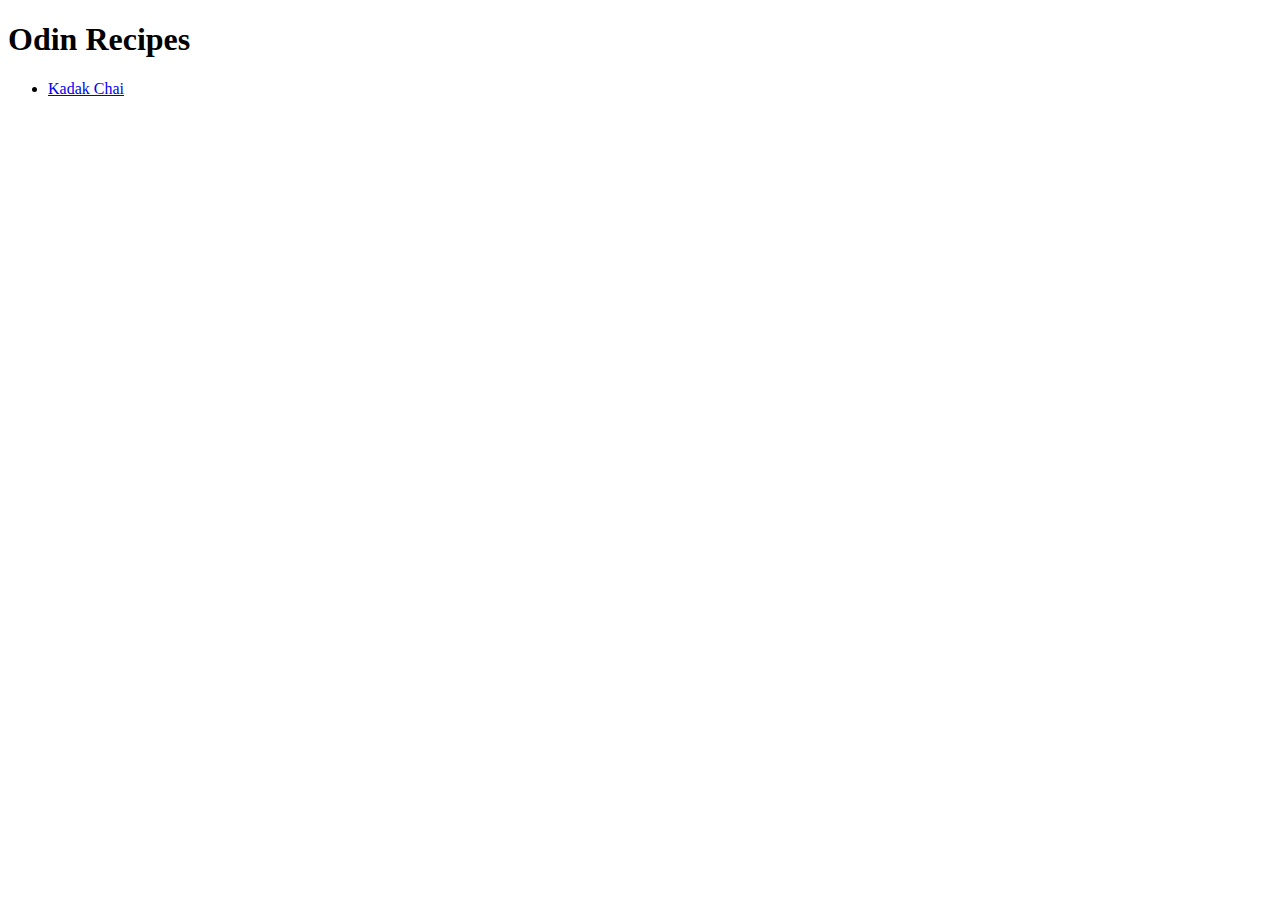
<file: odin-recipes/index.html>
<!DOCTYPE html>
<html lang="en">
<head>
    <meta charset="UTF-8">
    <meta http-equiv="X-UA-Compatible" content="IE=edge">
    <meta name="viewport" content="width=device-width, initial-scale=1.0">
    <title>The Odin Recipe</title>
</head>
<body>
    <h1>Odin Recipes</h1>
    <ul>
        <li><a href="./recipes/chai.html">Kadak Chai</a></li>
    </ul>
</body>
</html>
</file>
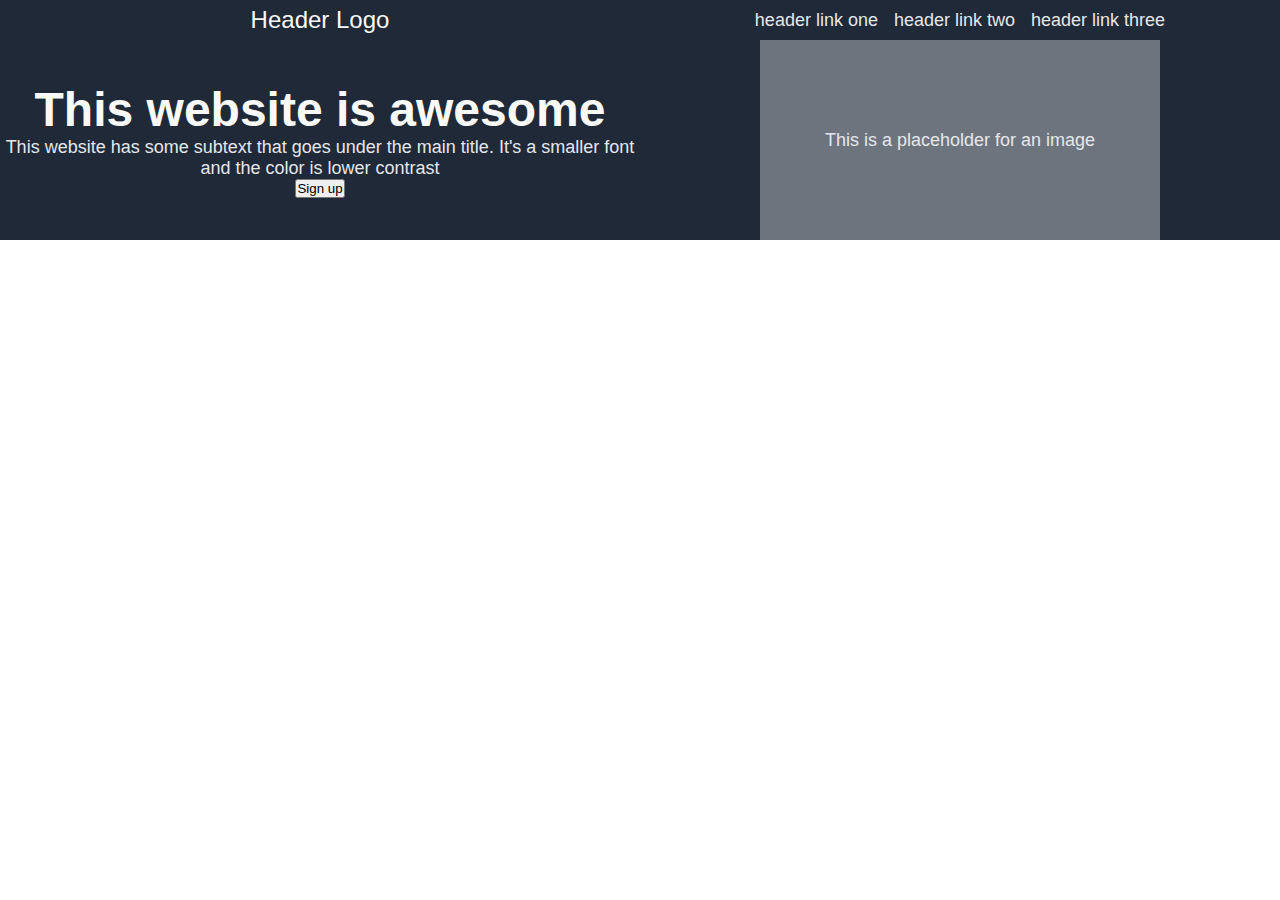
<file: the-landing-page/index.html>
<!DOCTYPE html>
<html lang="en">
<head>
    <meta charset="UTF-8">
    <meta http-equiv="X-UA-Compatible" content="IE=edge">
    <meta name="viewport" content="width=device-width, initial-scale=1.0">
    <link rel="stylesheet" href="./style.css">
    <title>The Landing Page</title>
</head>
<body>
    <header>
        <div class="leftSection">Header Logo</div>
        <div class="rightSection">
            <ul>
                <li>header link one</li>
                <li>header link two</li>
                <li>header link three</li>
            </ul>
        </div>
    </header>
    <div class="main">
        <div class="hero">
            <div class="textContent">
                <h1 class="primaryText">This website is awesome</h1>
                <p class="secondaryText">
                    This website has some subtext that goes under the main title. It's a smaller font and the 
                    color is lower contrast
                </p>
                <button>Sign up</button>
            </div>
            <div class="image">
                <div class="imgPlaceholder">
                    <p class="secondaryText">This is a placeholder for an image</p>
                </div>
            </div>
        </div>
        <div class="random"></div>
        <div class="quoteSection"></div>
        <div class="sign"></div>
    </div>
    <footer></footer>
</body>
</html>
</file>
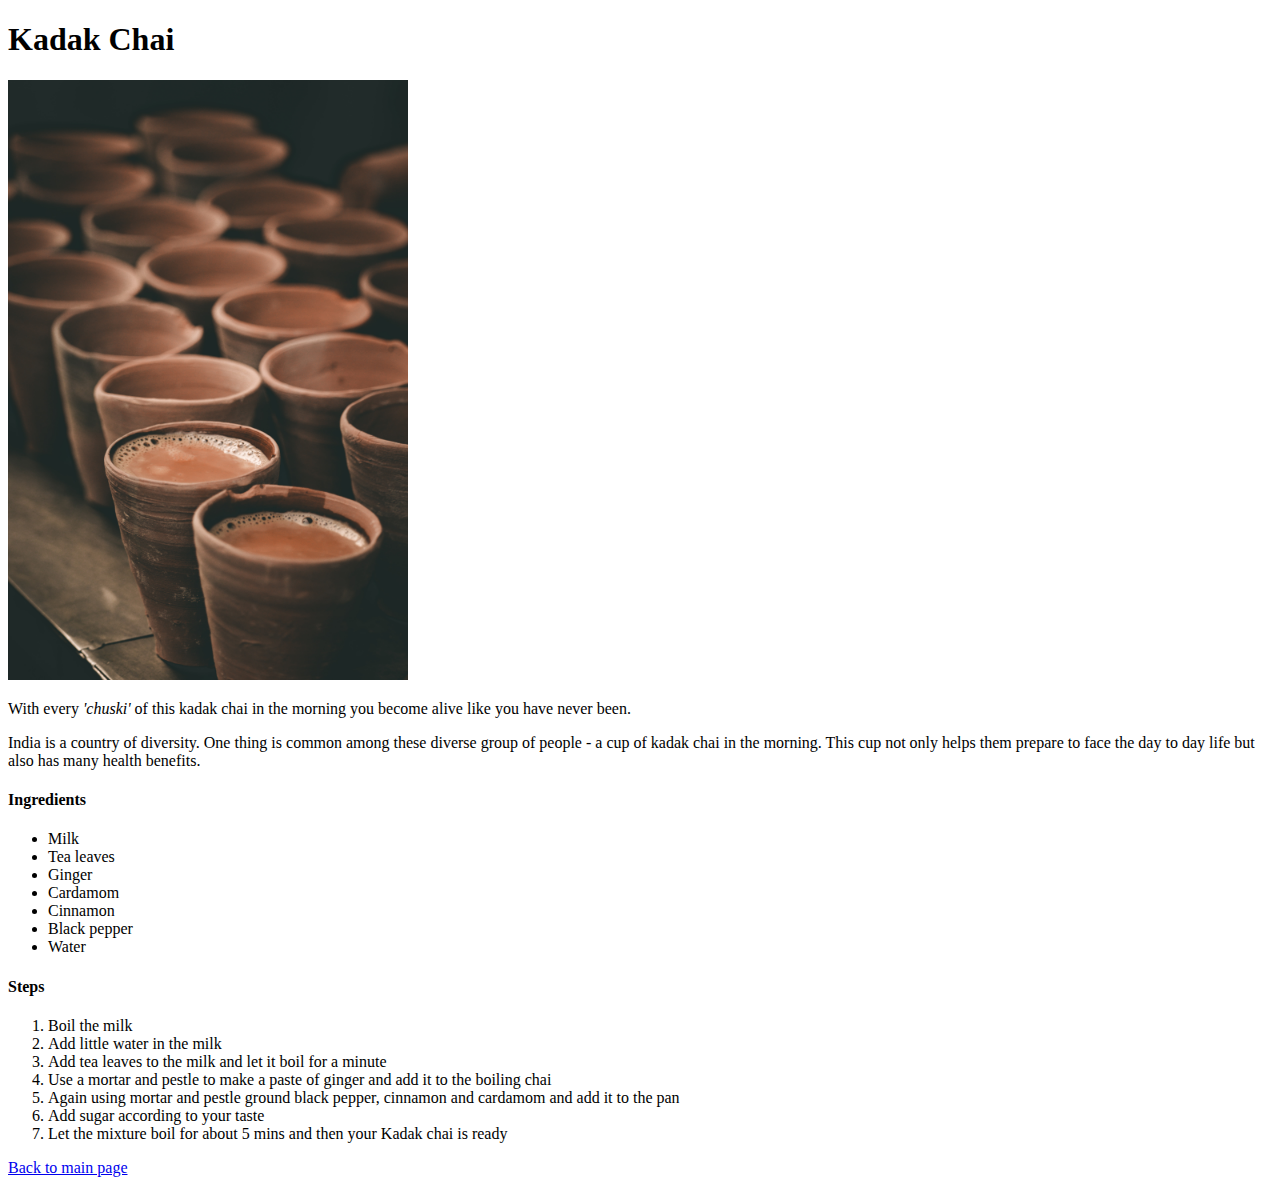
<file: odin-recipes/recipes/chai.html>
<!DOCTYPE html>
<html lang="en">
    <head>
        <meta charset="UTF-8">
        <title>Kadak Chai</title>
    </head>
    <body>
        <h1>Kadak Chai</h1>
        <img src="./chai.jpg" height="600px" width="400px">
        <p>With every <em>'chuski'</em> of this kadak chai in the morning you become alive like you have never been.</p>
        <p>India is a country of diversity. One thing is common among these diverse group of people - a cup of kadak chai in the morning.
            This cup not only helps them prepare to face the day to day life but also has many health benefits.
        </p>
        <h4>Ingredients</h4>
        <ul>
            <li>Milk</li>
            <li>Tea leaves</li>
            <li>Ginger</li>
            <li>Cardamom</li>
            <li>Cinnamon</li>
            <li>Black pepper</li>
            <li>Water</li>
        </ul>
        <h4>Steps</h4>
        <ol>
            <li>Boil the milk</li>
            <li>Add little water in the milk</li>
            <li>Add tea leaves to the milk and let it boil for a minute</li>
            <li>Use a mortar and pestle to make a paste of ginger and add it to the boiling chai</li>
            <li>Again using mortar and pestle ground black pepper, cinnamon and cardamom and add it to the pan</li>
            <li>Add sugar according to your taste</li>
            <li>Let the mixture boil for about 5 mins and then your Kadak chai is ready</li>
        </ol>
        <a href="../index.html">Back to main page</a>
    </body>
</html>
</file>
<file: the-landing-page/style.css>
* {
    margin: 0px;
    padding: 0px;
}

body {
    display:flex;
    flex-direction: column;
    justify-content: space-between;
    font-family: "Roboto", sans-serif;
    text-align: center;
}

header {
    margin-top: 0px;
    height: 40px;
    display: flex;
    justify-content: space-between;
    background-color: #1F2937;
    
}

.rightSection, .leftSection {
    display: flex;
    flex: 1;
    justify-content: center;
    align-items: center;
}

.leftSection {
    color: #F9FAF8;
    font-size: 24px;
}

.rightSection {
    color: #E5E7EB;
    font-size: 18px;
}

ul{
    padding: 0px;
    margin: 0px;
    list-style-type: none;
    display: flex;
    gap: 16px;
}

.main {
    display: flex;
    flex-direction: column;
}

.hero {
    background-color: #1F2937;
    flex: 1;
    display: flex;
    justify-content: space-between;
}

.primaryText {
    color: #F9FAF8;
    font-size: 48px;
}

.secondaryText {
    color: #E5E7EB;
    font-size: 18px;
}
.textContent, .image{
    display: flex;
    flex: 1;
    justify-content: center;
    align-items: center;
}

.textContent {
    flex-direction: column;
}

.imgPlaceholder {
    background-color: hsl(214deg 7% 46%);
    height: 200px;
    width: 400px;
    display: flex;
    justify-content: center;
    align-items: center;
}

/* *{
    border: 1px solid red;
} */
</file>
